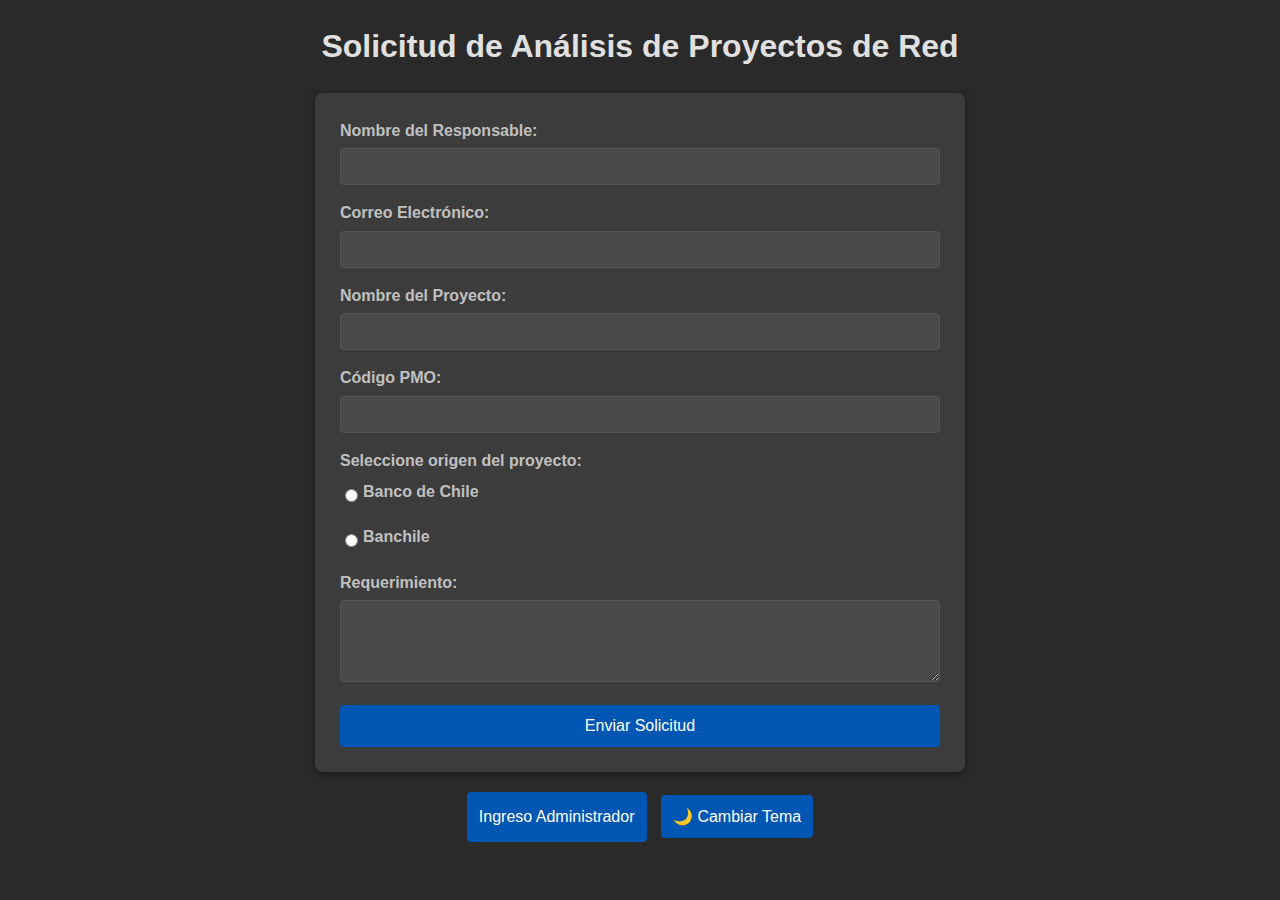
<file: index.html>
<!DOCTYPE html>
<html lang="es">
<head>
    <meta charset="UTF-8">
    <meta name="viewport" content="width=device-width, initial-scale=1.0">
    <title>Solicitud de Análisis de Proyectos de Red</title>
    <link rel="stylesheet" href="style.css">
</head>
<body>


    <h1>Solicitud de Análisis de Proyectos de Red</h1>

    <form id="request-form">
        <div>
            <label for="responsable">Nombre del Responsable:</label>
            <input type="text" id="responsable" name="responsable" required>
        </div>
        <div>
            <label for="correo">Correo Electrónico:</label>
            <input type="email" id="correo" name="correo" required>
        </div>
        <div>
            <label for="proyecto">Nombre del Proyecto:</label>
            <input type="text" id="proyecto" name="proyecto" required>
        </div>
        <div>
            <label for="pmo">Código PMO:</label>
            <input type="text" id="pmo" name="pmo">
        </div>
        <div>
            <label>Seleccione origen del proyecto:</label>
            <div>
                <input type="radio" id="bancoChile" name="banco" value="BCH" required>
                <label for="bancoChile">Banco de Chile</label>
            </div>
            <div>
                <input type="radio" id="banchile" name="banco" value="BINV" required>
                <label for="banchile">Banchile</label>
            </div>
        </div>
        <div>
            <label for="requerimiento">Requerimiento:</label>
            <textarea id="requerimiento" name="requerimiento" rows="4" required></textarea>
        </div>
        <button type="submit">Enviar Solicitud</button>
    </form>
    <div style="text-align: center; margin-top: 20px;">
        <a href="login.html" class="admin-login-link">Ingreso Administrador</a>
        <button id="theme-toggle" class="admin-login-link" style="margin-left: 10px;">Cambiar Tema</button>
    </div>
    </div>

    <script src="script.js"></script>
    <script src="script.js"></script>
</body>
</html>
</file>
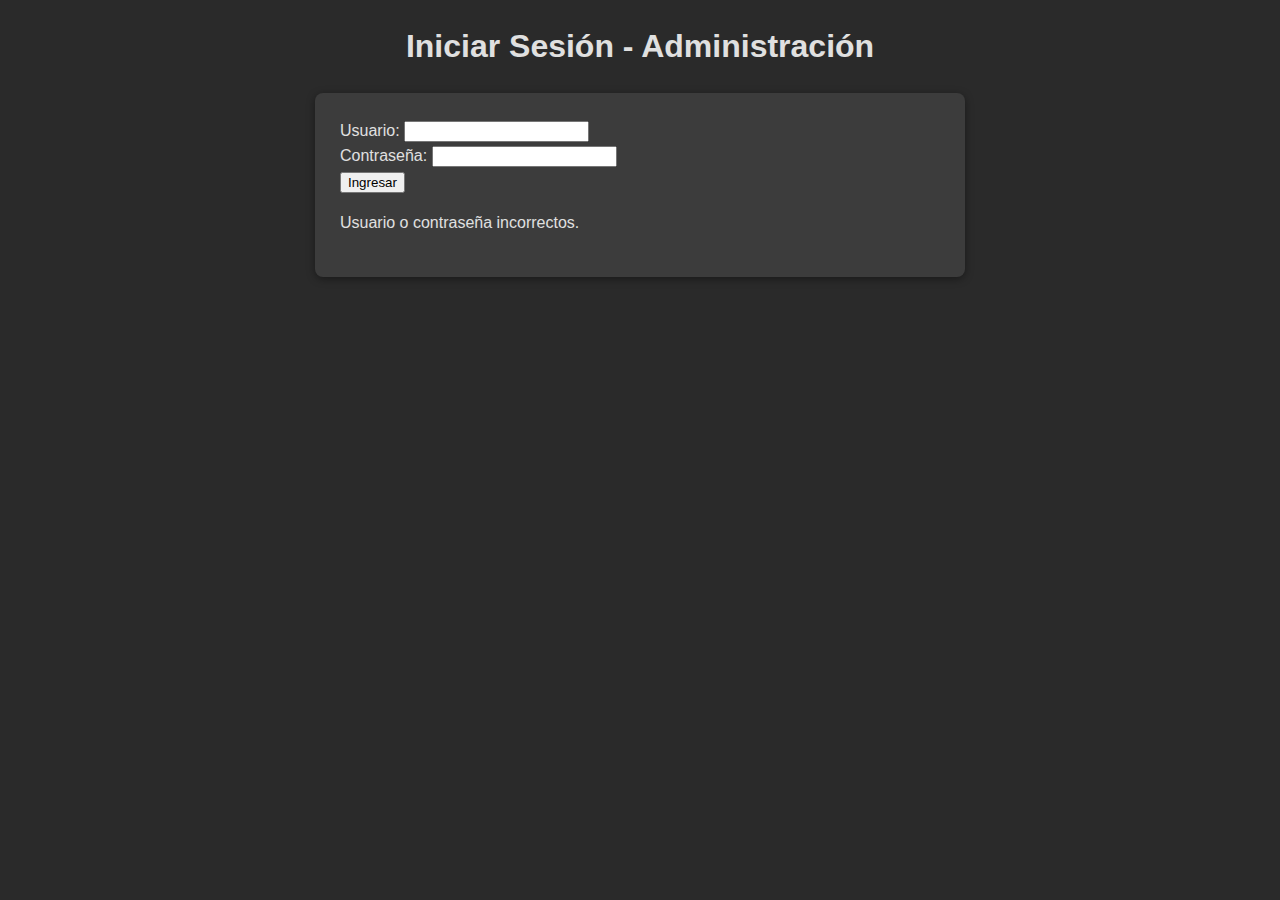
<file: admin.html>
<!DOCTYPE html>
<html lang="es">
<head>
    <meta charset="UTF-8">
    <meta name="viewport" content="width=device-width, initial-scale=1.0">
    <title>Administración - Solicitudes Guardadas</title>
    <link rel="stylesheet" href="style.css"> <!-- Reutilizamos estilos -->
    <style>
        /* Estilos específicos para la tabla */
        #requests-table {
            width: 100%;
            border-collapse: collapse;
            margin-top: 20px;
            background-color: #4a4a4a; /* Fondo tabla oscuro */
            color: #e0e0e0; /* Texto tabla claro */
        }
        #requests-table th, #requests-table td {
            border: 1px solid #555; /* Bordes oscuros */
            padding: 12px;
            text-align: left;
        }
        #requests-table th {
            background-color: #5a5a5a; /* Cabecera tabla un poco más clara */
            color: #ffffff;
        }
        #requests-table tbody tr:nth-child(even) {
            background-color: #4f4f4f; /* Filas pares ligeramente diferentes */
        }
        #requests-table tbody tr:hover {
            background-color: #6a6a6a; /* Resaltar fila al pasar el mouse */
        }
        .logout-button {
             display: inline-block;
             padding: 10px 15px;
             margin-top: 20px;
             background-color: #dc3545; /* Rojo para logout */
             color: white;
             border: none;
             border-radius: 4px;
             cursor: pointer;
             text-decoration: none;
             font-size: 14px;
             transition: background-color 0.3s ease;
        }
        .logout-button:hover {
             background-color: #c82333;
        }
    </style>
</head>
<body>
    <h1>Administración - Solicitudes Guardadas</h1>
    <button id="logout-button" class="logout-button">Cerrar Sesión</button>
    <a href="index.html" class="logout-button" style="background-color: #007bff; margin-left: 10px;">Ir al Formulario</a>
    <button id="theme-toggle" class="logout-button" style="margin-left: 10px;">Cambiar Tema</button>
    <button id="download-csv-button" class="logout-button" style="background-color: #28a745; margin-left: 10px;">Descargar CSV</button>


    <div id="admin-content">
        <table id="requests-table">
            <thead>
                <tr>
                    <th>ID</th>
                    <th>Fecha</th>
                    <th>Responsable</th>
                    <th>Correo</th>
                    <th>Proyecto</th>
                    <th>Código PMO</th>
                    <th>Requerimiento</th>
                </tr>
            </thead>
            <tbody id="requests-table-body">
                <!-- Las filas de la tabla se insertarán aquí -->
            </tbody>
        </table>
        <p id="no-requests-message" style="display: none; text-align: center; margin-top: 20px;">No hay solicitudes guardadas.</p>
    </div>

    <script src="admin.js"></script>
</body>
</html>
</file>
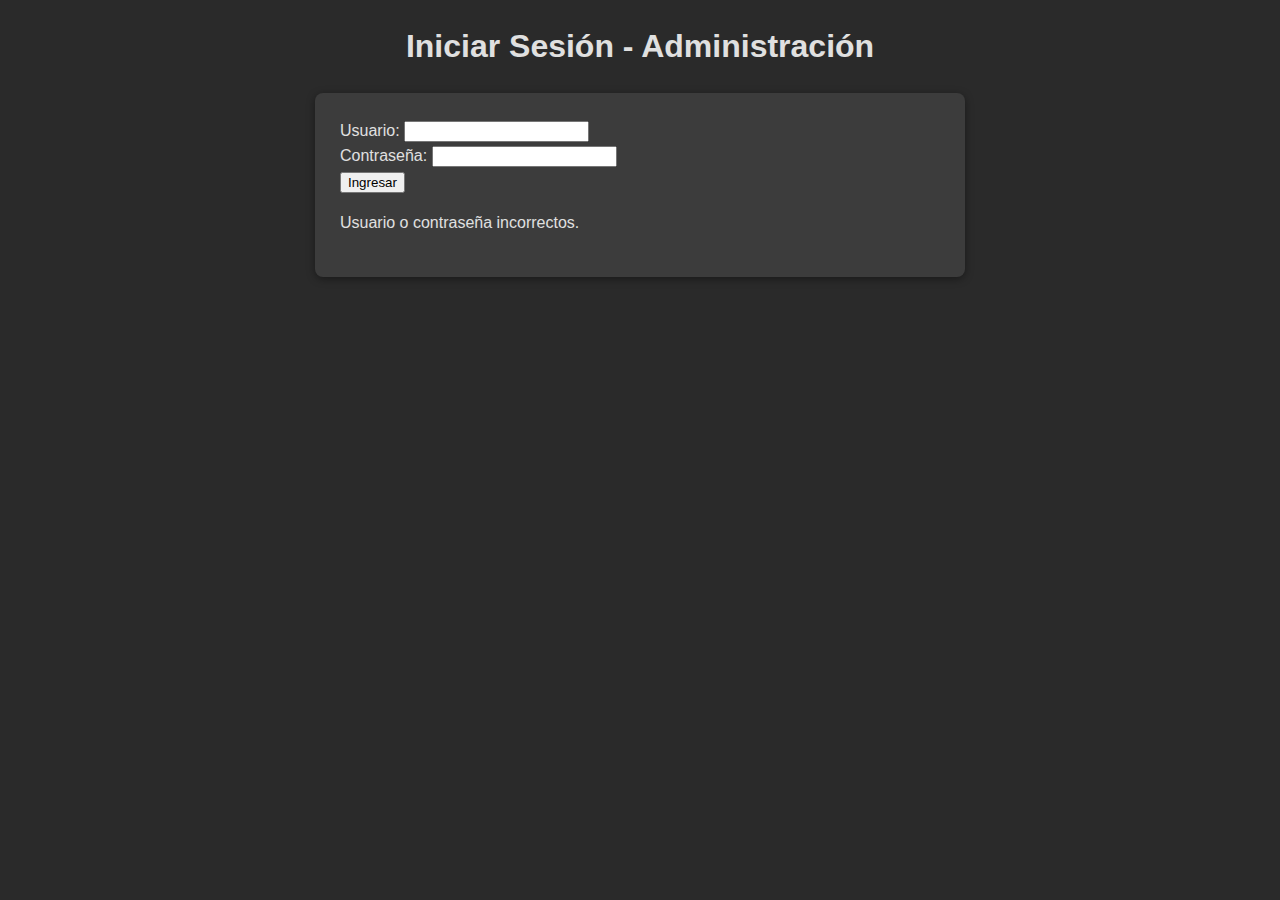
<file: login.html>
<!DOCTYPE html>
<html lang="es">
<head>
    <meta charset="UTF-8">
    <meta name="viewport" content="width=device-width, initial-scale=1.0">
    <title>Iniciar Sesión - Administración</title>
    <link rel="stylesheet" href="style.css"> <!-- Reutilizamos los estilos generales -->
</head>
<body>
    <h1>Iniciar Sesión - Administración</h1>

    <div id="login-form-container">
        <form id="login-form">
            <div>
                <label for="username">Usuario:</label>
                <input type="text" id="username" name="username" required>
            </div>
            <div>
                <label for="password">Contraseña:</label>
                <input type="password" id="password" name="password" required>
            </div>
            <button type="submit">Ingresar</button>
            <p id="error-message" class="error-message">Usuario o contraseña incorrectos.</p>
        </form>
    </div>

    <script src="login.js"></script>
</body>
</html>
</file>
<file: style.css>
body {
    font-family: sans-serif;
    line-height: 1.6;
    margin: 20px;
    background-color: #2a2a2a; /* Fondo oscuro */
    color: #e0e0e0; /* Texto claro */
}

h1, h2 {
    color: #e0e0e0; /* Texto claro */
    text-align: center;
    margin-bottom: 20px;
}

#request-form {
    background: #3c3c3c; /* Fondo del formulario oscuro */
    padding: 25px;
    border-radius: 8px;
    box-shadow: 0 2px 8px rgba(0,0,0,0.4); /* Sombra más visible */
    max-width: 600px;
    margin: 20px auto; /* Centrar el formulario */
}

#login-form-container {
    background: #3c3c3c; /* Fondo del formulario oscuro */
    padding: 25px;
    border-radius: 8px;
    box-shadow: 0 2px 8px rgba(0,0,0,0.4); /* Sombra más visible */
    max-width: 600px;
    margin: 20px auto; /* Centrar el formulario */
}

#request-form div {
    margin-bottom: 15px;
}

#request-form div > div {
    display: flex;
    align-items: center;
}

#request-form div > div input[type="radio"] {
    margin-right: 5px;
}

#request-form label {
    display: block;
    margin-bottom: 5px;
    color: #c0c0c0;
    font-weight: bold;
}

body.light-theme #request-form label {
    color: #555;
}

#request-form input[type="text"],
#request-form input[type="email"],
#request-form textarea {
    width: 100%;
    padding: 10px;
    border: 1px solid #555;
    border-radius: 4px;
    box-sizing: border-box;
    background-color: #4a4a4a;
    color: #e0e0e0;
}

body.light-theme #request-form input[type="text"],
body.light-theme #request-form input[type="email"],
body.light-theme textarea {
    border: 1px solid #ccc;
    background-color: #fff;
    color: #333;
}

#request-form,
body.dark-theme #request-form textarea {
    resize: vertical; /* Permitir redimensionar verticalmente */
}

#request-form button {
    display: block;
    width: 100%;
    padding: 12px;
    background-color: #0056b3; /* Azul más oscuro */
    color: white;
    border: none;
    border-radius: 4px;
    cursor: pointer;
    font-size: 16px;
    transition: background-color 0.3s ease;
}

#request-form button:hover {
    background-color: #004494; /* Azul aún más oscuro al pasar el mouse */
}

#saved-requests {
    margin-top: 30px;
    background: #3c3c3c; /* Fondo oscuro */
    padding: 20px;
    border-radius: 8px;
    box-shadow: 0 2px 8px rgba(0,0,0,0.4); /* Sombra más visible */
    max-width: 800px;
    margin: 20px auto; /* Centrar la sección */
}

.request-item {
    border: 1px solid #555; /* Borde más oscuro */
    padding: 15px;
    margin-bottom: 15px;
    border-radius: 5px;
    background-color: #4a4a4a; /* Fondo de item oscuro */
}

.request-item p {
    margin: 5px 0;
}

.request-item strong {
    color: #c0c0c0; /* Texto strong más claro */
}

.admin-login-link {
    display: inline-block;
    padding: 12px;
    background-color: #0056b3;
    color: white;
    border: none;
    border-radius: 4px;
    cursor: pointer;
    font-size: 16px;
    transition: background-color 0.3s ease;
    text-decoration: none;
    min-width: 150px; /* Ancho mínimo para igualar tamaños */
    text-align: center; /* Centrar el texto */
}

.admin-login-link:hover {
    background-color: #004494; /* Azul aún más oscuro al pasar el mouse */
}

.top-right-button {
    position: absolute;
    top: 20px;
    right: 20px;
    margin: 0;
}

/* Estilos para el tema claro */
body.light-theme {
    background-color: #f4f4f4;
    color: #333;
}

body.light-theme h1,
body.light-theme h2 {
    color: #333;
}

body.light-theme #request-form {
    background: #fff;
    box-shadow: 0 2px 5px rgba(0,0,0,0.1);
}

body.light-theme label {
    color: #555;
}

body.light-theme #request-form input[type="text"],
body.light-theme #request-form input[type="email"],
body.light-theme #request-form textarea {
    border: 1px solid #ccc;
    background-color: #fff;
    color: #333;
}

body.dark-theme input[type="text"],
body.dark-theme input[type="email"],
body.dark-theme textarea {
    background-color: #4a4a4a;
    color: #e0e0e0;
}

body.light-theme #saved-requests {
    background: #fff;
    box-shadow: 0 2px 5px rgba(0,0,0,0.1);
}

body.light-theme .request-item {
    border: 1px solid #eee;
    background-color: #f9f9f9;
}

body.light-theme .request-item strong {
    color: #333;
}
</file>
